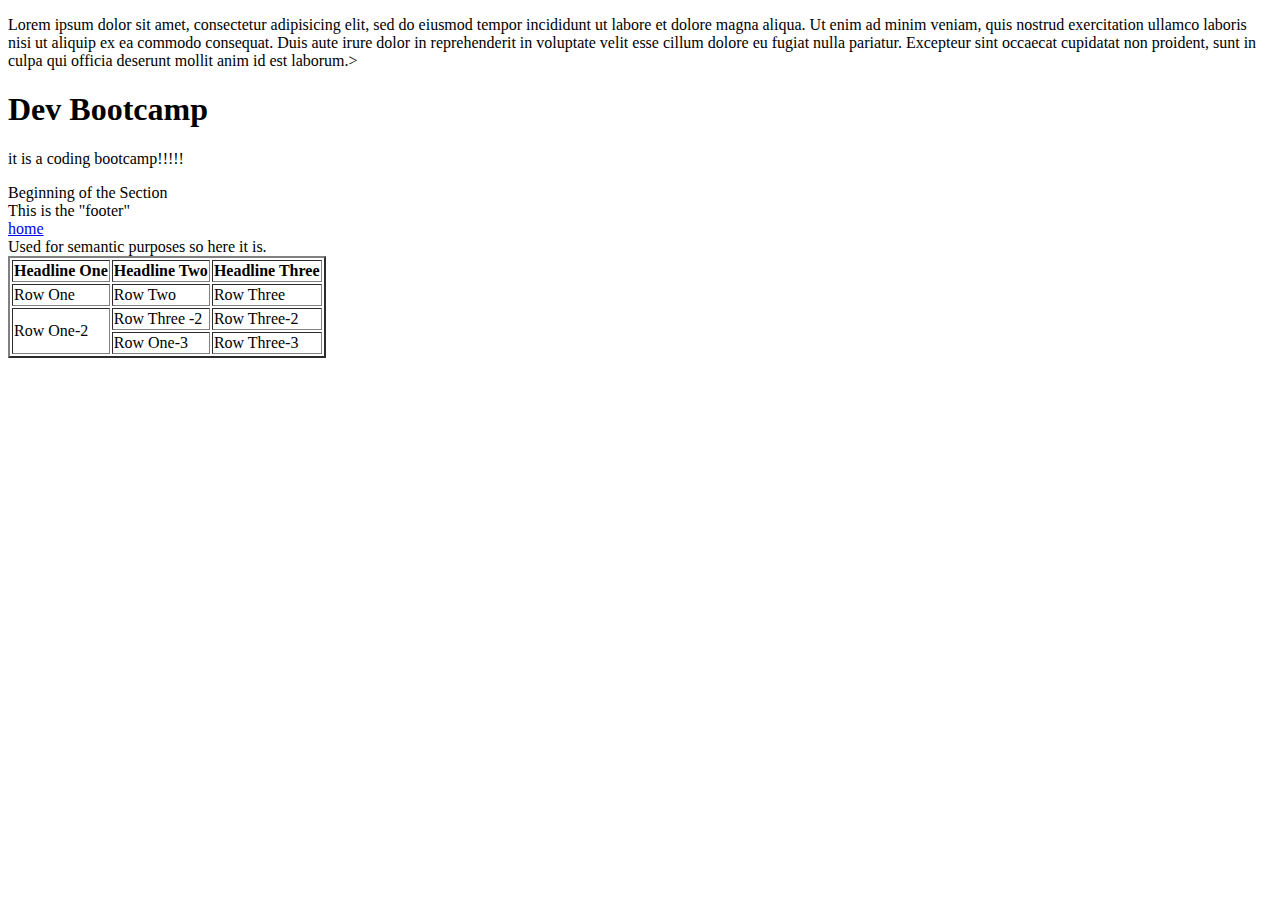
<file: html/gps/index.html>
<!DOCTYPE html>
<html>
<head>
	<title>GPS 1.2</title>
</head>
<body>
<main>
<p>
	Lorem ipsum dolor sit amet, consectetur adipisicing elit, sed do eiusmod
	tempor incididunt ut labore et dolore magna aliqua. Ut enim ad minim veniam,
	quis nostrud exercitation ullamco laboris nisi ut aliquip ex ea commodo
	consequat. Duis aute irure dolor in reprehenderit in voluptate velit esse
	cillum dolore eu fugiat nulla pariatur. Excepteur sint occaecat cupidatat non
	proident, sunt in culpa qui officia deserunt mollit anim id est laborum.>
	
	</p>

</main>
<article>
	<h1>Dev Bootcamp</h1>
	<p>it is a coding bootcamp!!!!!</p>
</article>
<section>
	<header>Beginning of the Section</header>
</section>
<section>
	<footer>This is the "footer"</footer>
</section>
<nav><a href="#">home</a></nav>
<aside>Used for semantic purposes so here it is.</aside>

<table border="2">
	<tr>
		<th>Headline One</th>
		<th>Headline Two</th>
		<th>Headline Three</th>
	</tr>
	<tr>
		<td>Row One</td>
		<td>Row Two</td>
		<td>Row Three</td>
	</tr>
	<tr>
		<td rowspan="2">Row One-2</td>
		<td>Row Three -2</td>
		<td>Row Three-2</td>
	</tr>
	<tr>
		<td>Row One-3</td>
		
		<td>Row Three-3</td>
	</tr>


</table>
</body>
<!--HTML5 semantic tags are more for the person reading the html doc.  They use the syntax as signposts and guides for more flexible code.  The most useful tags are the section tags where you can block content.

I think browser uses the order of reading top left to bottom right.

Learning to use snippets was helpful.  I made the comment that as you progress in your career as a programmer, you build the snippets that compliment your style.  Any shortcuts help when you are endlessly typing code. 

Since snippets were new, they were a bit of a challenge, worth a second and thrid look -->






</html>
</file>
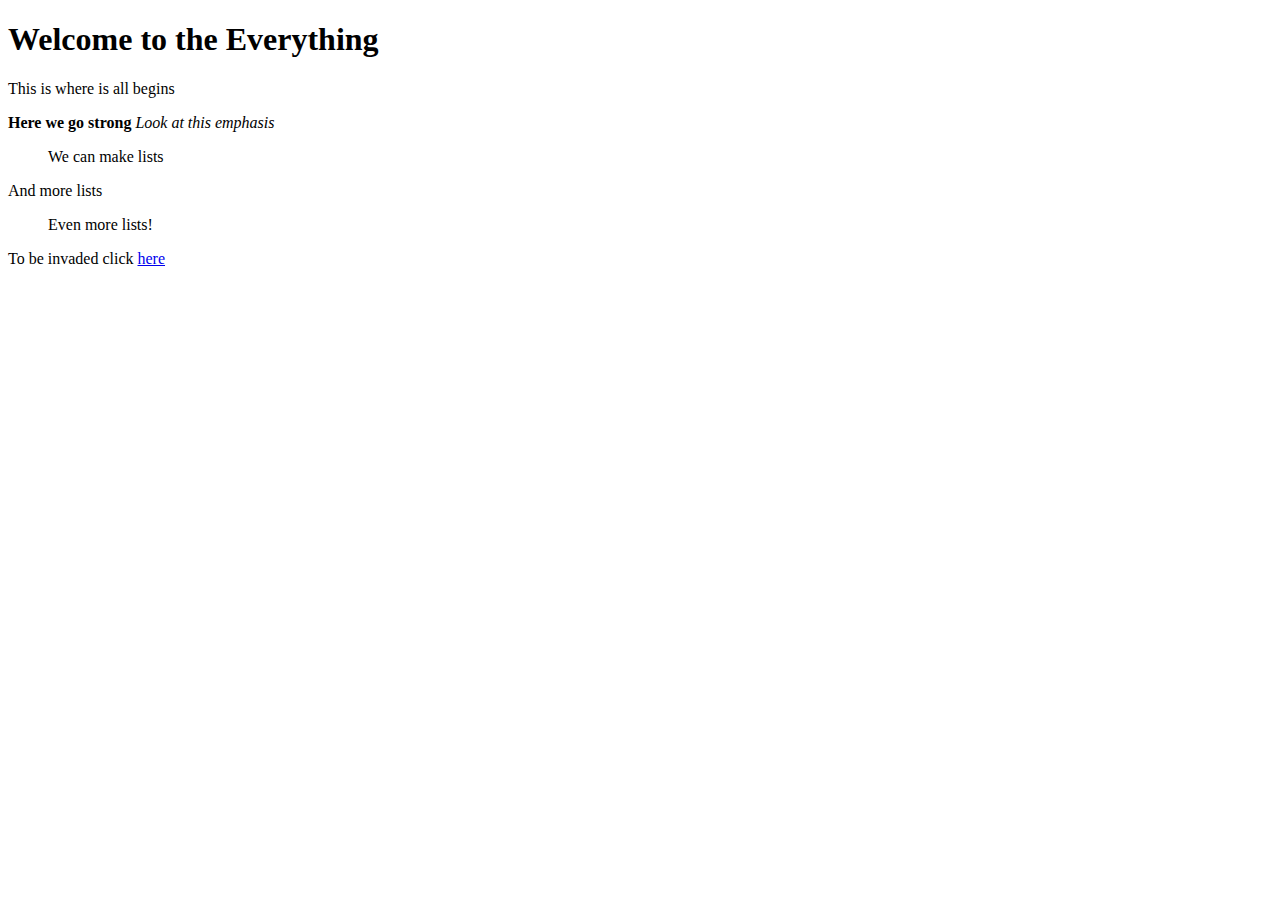
<file: html/web_basics/index.html>
<!DOCTYPE html>
<html>
  <head>
    <title> Your Title Here</title>
  </head>
  <body>
    <h1>Welcome to the Everything</h1>
    <p>This is where is all begins</p>
    <strong>Here we go strong</strong>
    <em>Look at this emphasis</em>
    <ul>We can make lists</ul>
    <li>And more lists</li>
    <ol>Even more lists!</ol>

   <p> To be invaded click <a href="https://www.youtube.com/watch?v=aOzRjfBdYlQ&t=7s">here</a>
   <p>
  </body>
</html>
</file>
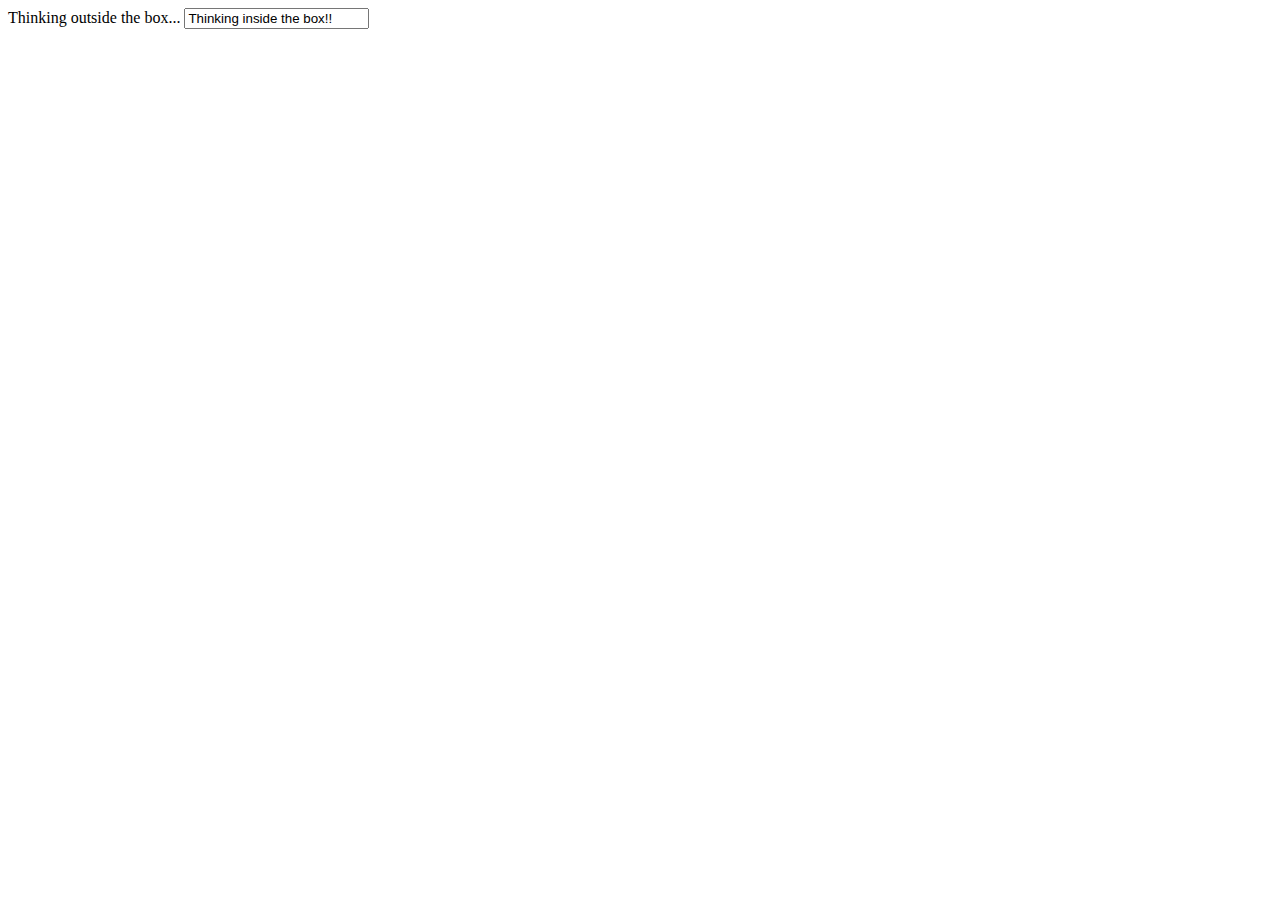
<file: web_dev/jquery/index.html>
<!DOCTYPE html>
<html>
  <head>
  <script type="text/javascript" src="jQuery.js"></script>
  <script>
  	jQuery(document).ready(function() {
  		alert("Get ready....");
  		jQuery("#textbox").val("Thinking inside the box!!");
  		  });
  </script>

    <title> The jQuery Experiment</title>
  </head>
  <body>
    Thinking outside the box...
    <input type="text" id="textbox"
  </body>
</file>
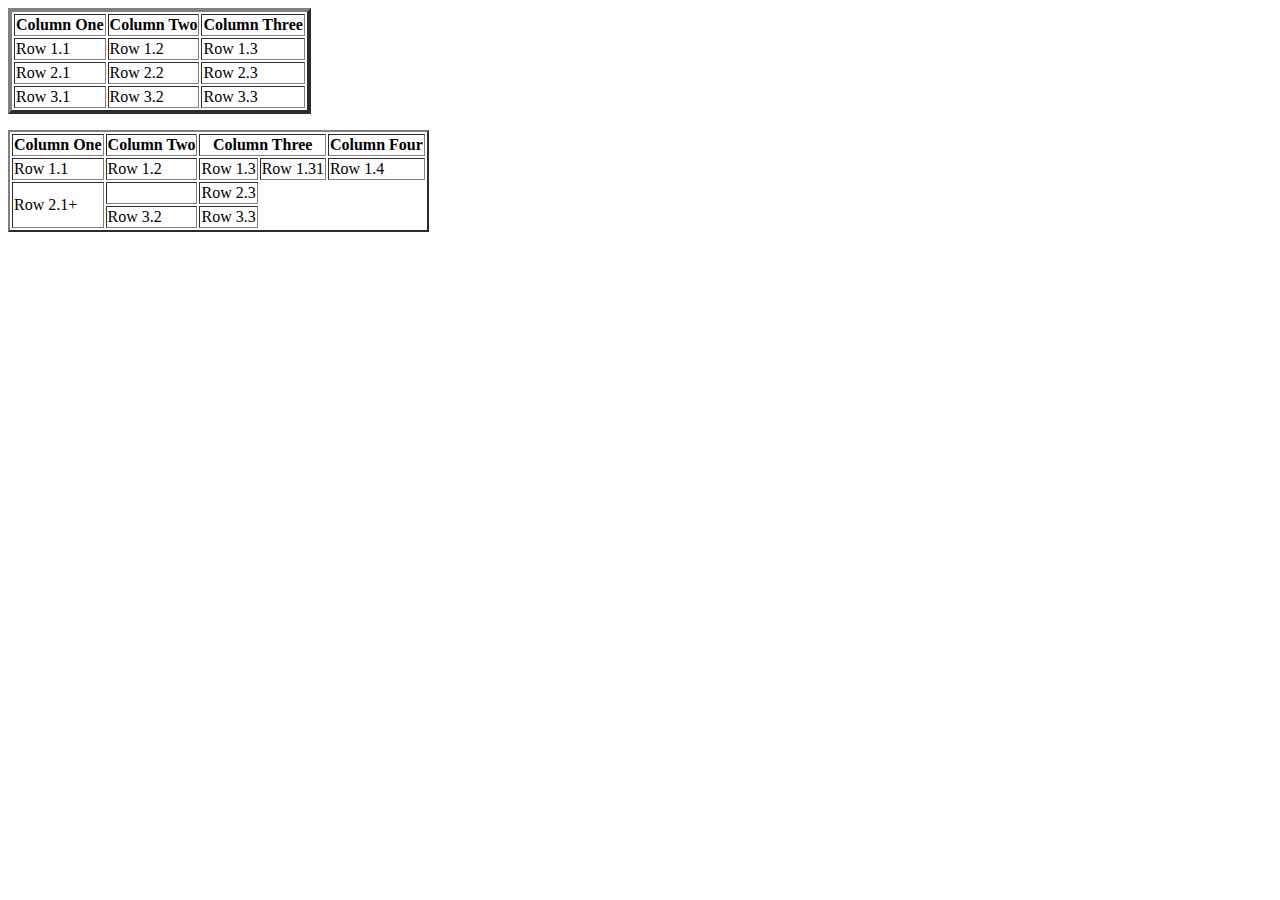
<file: html/table-practice.html>
<!DOCTYPE html>
<html>
<head>
	<title>Table for 3</title>
</head>
<body>
<table border="4">
	<tr>
		<th>Column One</th>
		<th>Column Two</th>
		<th>Column Three</th>
	</tr>
	<tr>
		<td>Row 1.1</td>
		<td>Row 1.2</td>
		<td>Row 1.3</td>
	</tr>
	<tr>
		<td>Row 2.1</td>
		<td>Row 2.2</td>
		<td>Row 2.3</td>
	</tr>
	<tr>
		<td>Row 3.1</td>
		<td>Row 3.2</td>
		<td>Row 3.3</td>
	</tr>

</table>

<p>

<table border="2">
	<tr>
		<th>Column One</th>
		<th>Column Two</th>
		<th colspan="2">Column Three</th>
		<th>Column Four</th>
		
	</tr>
	<tr>
		<td>Row 1.1</td>
		<td>Row 1.2</td>
		<td>Row 1.3</td>
		<td>Row 1.31</td>
		<td>Row 1.4</td>
	</tr>
	<tr>
		<td rowspan="2">Row 2.1+</td>
		<td>&nbsp;</td>
		<td>Row 2.3</td>
	</tr>
	<tr>
		<td>Row 3.2</td>
		<td>Row 3.3</td>
	</tr>

</table>
</body>
</html>
</file>
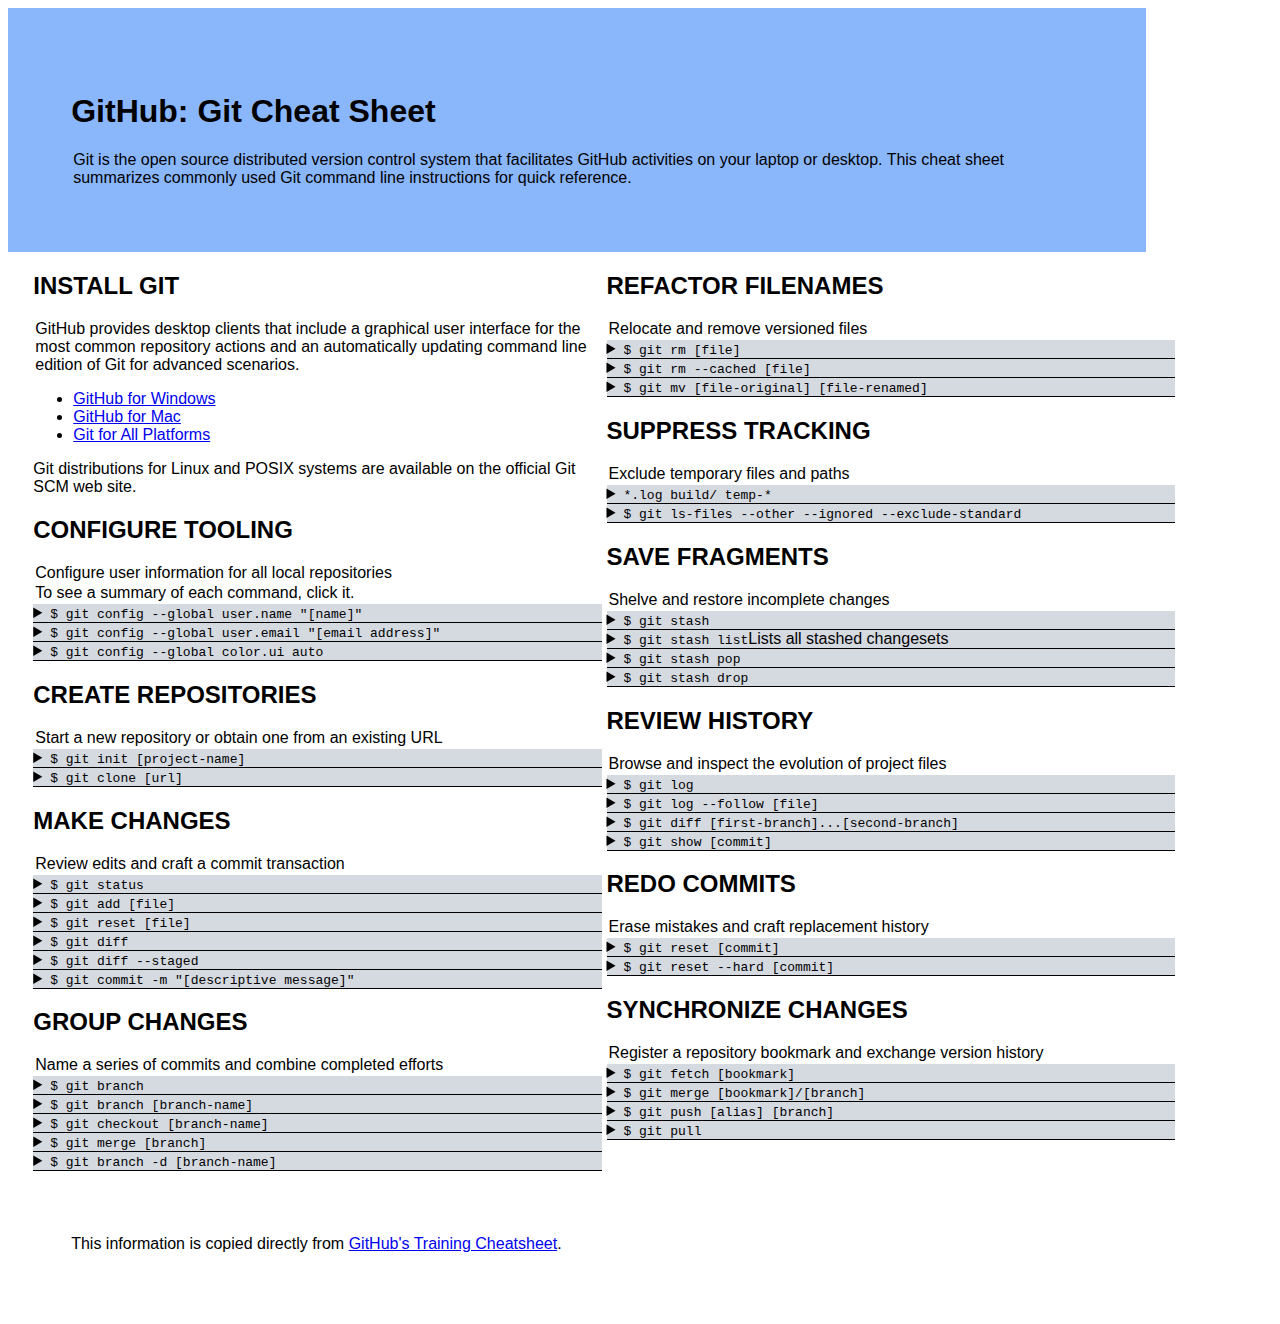
<file: css/gps/gps2-1.html>
<!--
Write your names here:
1. Joe Antoun
2. Sarah Bartell
We spent [#] hours on this challenge.
-->

<!-- This challenge uses HTML5 syntax that may not be available in all browsers (It works in Chrome and Safari, from my testing. (<details> and<summary>). -->

<!DOCTYPE html>
<html lang="en">
  <head>
    <meta charset="UTF-8">
    <link rel="stylesheet" href="gps2-1.css">  <!-- Insert a link to the stylesheet here -->
    <title>Git Cheat Sheet</title>
  </head>

  <body>
    <header>
      <h1>GitHub: Git Cheat Sheet</h1>
      <p id="frontbox">Git is the open source distributed version control system that
        facilitates GitHub activities on your laptop or desktop.
        This cheat sheet summarizes commonly used Git command line
        instructions for quick reference.</p>
    </header>

    <section class="column-1">
      <article>
        <h2>INSTALL GIT</h2>
        <p>GitHub provides desktop clients that include a graphical user
        interface for the most common repository actions and an automatically
        updating command line edition of Git for advanced scenarios.</p>
        <ul>
          <li><a href="https://windows.github.com">GitHub for Windows</a></li>
          <li><a href="https://mac.github.com">GitHub for Mac</a></li>
          <li><a href="http://git-scm.com">Git for All Platforms</a></li>
        </ul>

        Git distributions for Linux and POSIX systems are available on the
        official Git SCM web site.
      </article>

      <article>
        <h2>CONFIGURE TOOLING</h2>
        <p>Configure user information for all local repositories</p>
        <p> To see a summary of each command, click it.</p>

        <details>
          <summary><code>$ git config --global user.name "[name]"</code></summary>
          <p>Sets the name you want attached to your commit transactions</p>
        </details>

        <details>
          <summary><code>$ git config --global user.email "[email address]"</code></summary>
          <p>Sets the email you want atached to your commit transactions</p>
        </details>

        <details>
          <summary><code>$ git config --global color.ui auto</code></summary>
          <p>Enables helpful colorization of command line output</p>
        </details>
      </article>

      <article>
        <h2>CREATE REPOSITORIES</h2>
        <p>Start a new repository or obtain one from an existing URL</p>

        <details>
          <summary><code>$ git init [project-name]</code></summary>
          <p>Creates a new local repository with the specified name</p>
        </details>

        <details>
          <summary><code>$ git clone [url]</code></summary>
          <p>Downloads a project and its entire version history</p>
        </details>
      </article>

      <article>
        <h2>MAKE CHANGES</h2>
        <p>Review edits and craft a commit transaction</p>

        <details>
          <summary><code>$ git status</code></summary>
          <p>Lists all new or modified files to be committed</p>
        </details>

        <details>
          <summary><code>$ git add [file]</code></summary>
          <p>Snapshots the file in preparation for versioning</p>
        </details>

        <details>
          <summary><code>$ git reset [file]</code></summary>
          <p>Unstages the file, but preserve its contents</p>
        </details>

        <details>
          <summary><code>$ git diff</code></summary>
          <p>Shows file differences not yet staged</p>
        </details>

        <details>
          <summary><code>$ git diff --staged</code></summary>
          <p>Shows file differences between staging and the last file version</p>
        </details>

        <details>
          <summary><code>$ git commit -m "[descriptive message]"</code></summary>
          <p>Records file snapshots permanently in version history</p>
        </details>
      </article>

      <article>
        <h2>GROUP CHANGES</h2>
        <p>Name a series of commits and combine completed efforts</p>

        <details>
          <summary><code>$ git branch</code></summary>
          <p>Lists all local branches in the current repository</p>
        </details>

        <details>
          <summary><code>$ git branch [branch-name]</code></summary>
          <p>Creates a new branch</p>
        </details>

        <details>
          <summary><code>$ git checkout [branch-name]</code></summary>
          <p>Switches to the specified branch and updates the working directory</p>
        </details>

        <details>
          <summary><code>$ git merge [branch]</code></summary>
          <p>Combines the specified branch’s history into the current branch</p>
        </details>

        <details>
          <summary><code>$ git branch -d [branch-name]</code></summary>
          <p>Deletes the specified branch</p>
        </details>
      </article>
    </section>

    <section class="column-2">
      <article>
        <h2>REFACTOR FILENAMES</h2>
        <p>Relocate and remove versioned files</p>

        <details>
          <summary><code>$ git rm [file]</code></summary>
          <p>Deletes the file from the working directory and stages the deletion</p>
        </details>

        <details>
          <summary><code>$ git rm --cached [file]</code></summary>
          <p>Removes the file from version control but preserves the file locally</p>
        </details>

        <details>
          <summary><code>$ git mv [file-original] [file-renamed]</code></summary>
          <p>Changes the file name and prepares it for commit</p>
        </details>
      </article>

      <article>
        <h2>SUPPRESS TRACKING</h2>
        <p>Exclude temporary files and paths</p>

        <details>
          <summary><code>*.log
                    build/
                    temp-*
          </code></summary>
          <p>A text file named .gitignore suppresses accidental versioning of files and paths matching the specified paterns</p>
        </details>

        <details>
          <summary><code>$ git ls-files --other --ignored --exclude-standard</code></summary>
          <p>Lists all ignored files in this project</p>
        </details>
      </article>

      <article>
        <h2>SAVE FRAGMENTS</h2>
        <p>Shelve and restore incomplete changes</p>

        <details>
          <summary><code>$ git stash</code></summary>
          <p>Temporarily stores all modified tracked files</p>
        </details>

        <details>
          <summary><code>$ git stash list</code>Lists all stashed changesets</summary>
          <p></p>
        </details>

        <details>
          <summary><code>$ git stash pop</code></summary>
          <p>Restores the most recently stashed files</p>
        </details>

        <details>
          <summary><code>$ git stash drop</code></summary>
          <p>Discards the most recently stashed changeset</p>
        </details>

      </article>

      <article>
        <h2>REVIEW HISTORY</h2>
        <p>Browse and inspect the evolution of project files</p>

        <details>
          <summary><code>$ git log</code></summary>
          <p>Lists version history for the current branch</p>
        </details>

        <details>
          <summary><code>$ git log --follow [file]</code></summary>
          <p>Lists version history for a file, including renames</p>
        </details>

        <details>
          <summary><code>$ git diff [first-branch]...[second-branch]</code></summary>
          <p>Shows content differences between two branches</p>
        </details>

        <details>
          <summary><code>$ git show [commit]</code></summary>
          <p>Outputs metadata and content changes of the specified commit</p>
        </details>
      </article>

      <article>
        <h2>REDO COMMITS</h2>
        <p>Erase mistakes and craft replacement history</p>

        <details>
          <summary><code>$ git reset [commit]</code></summary>
          <p>Undoes all commits after [commit], preserving changes locally</p>
        </details>

        <details>
          <summary><code>$ git reset --hard [commit]</code></summary>
          <p>Discards all history and changes back to the specified commit</p>
        </details>
      </article>

      <article>
        <h2>SYNCHRONIZE CHANGES</h2>
        <p>Register a repository bookmark and exchange version history</p>

        <details>
          <summary><code>$ git fetch [bookmark]</code></summary>
          <p>Downloads all history from the repository bookmark</p>
        </details>

        <details>
          <summary><code>$ git merge [bookmark]/[branch]</code></summary>
          <p>Combines bookmark’s branch into current local branch</p>
        </details>

        <details>
          <summary><code>$ git push [alias] [branch]</code></summary>
          <p>Uploads all local branch commits to GitHub</p>
        </details>

        <details>
          <summary><code>$ git pull</code></summary>
          <p>Downloads bookmark history and incorporates changes</p>
        </details>
      </article>
    </section>

    <footer>
      This information is copied directly from <a href="https://training.github.com/kit/downloads/github-git-cheat-sheet.pdf">GitHub's Training Cheatsheet</a>.
    </footer>
  <!-- Add your reflection here as a comment. -->
  <!--CSS positioning is the most difficult area of CSS to understand.  Knowing how all the boxes interact really takes a lot of practice, trial & error, and experience.  What makes it even more difficult is if you move pieces around too much, you end up with everything out of proportion, like a tangled ball of fishing string.  I'm the type of person who likes CSS so I enjoyed the learning competencies, but I have a tendency to sometimes shoot before I aim, which can get you in trouble in this language if you're just thrashing around. -->
  </body>
</html>
</file>
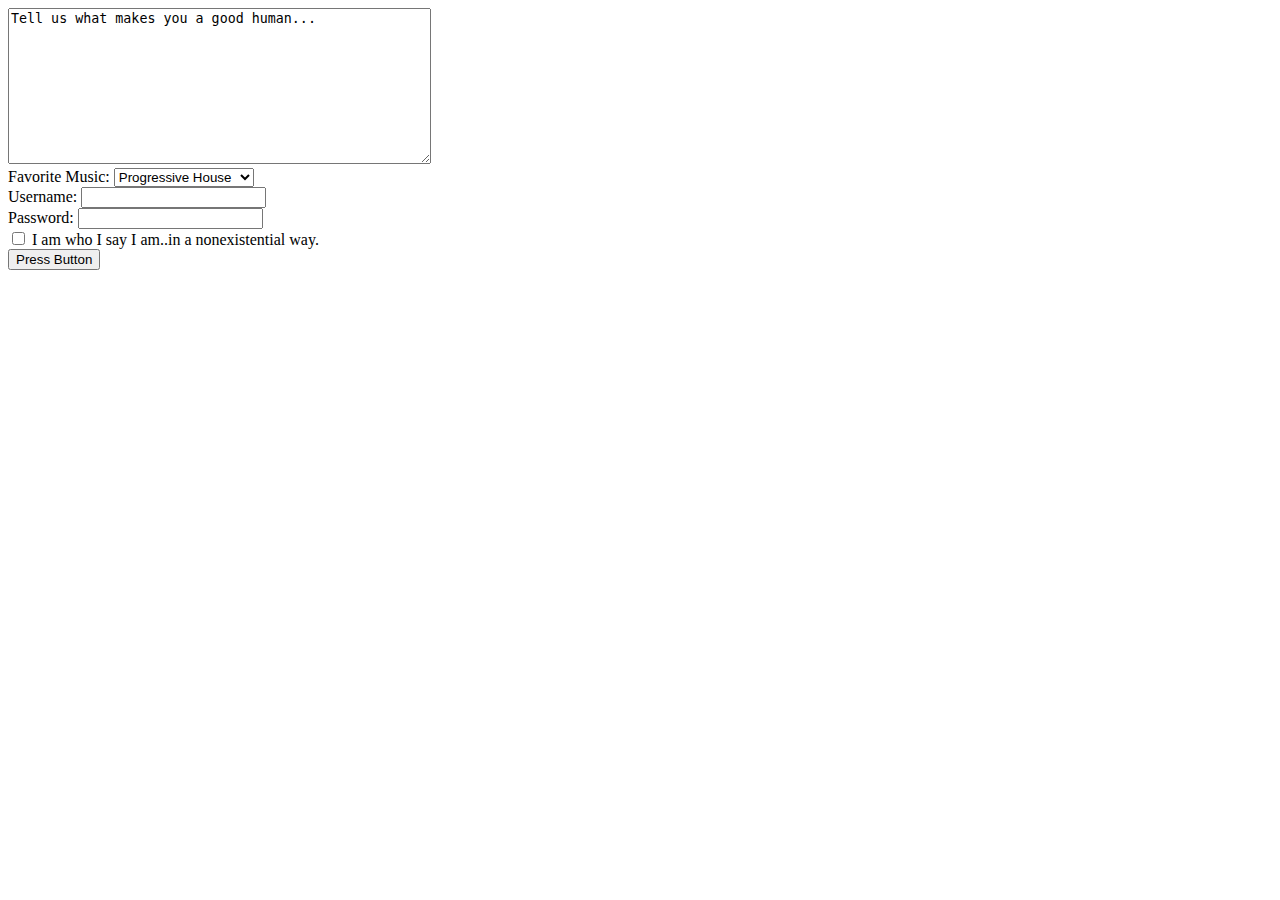
<file: html/forms/practice-form.html>
<!DOCTYPE html>
<html>
<head>
	<title></title>
</head>
<body>
<form action="success.html" method="post">
  <div>
    
    <textarea name="textarea"
   rows="10" cols="50">Tell us what makes you a good human...</textarea>
  <div>
      <label>Favorite Music:</label>
      <select name="genere">
        <option value="progressive house">Progressive House</option>
        <option value="old school hip hop">Old School Hip Hop</option>
        <option value="90's alternative">90's Alternative</option>
      </select>
    <div>
</div>
    <label>Username:</label>
    <input type="text" name="fullname">
  </div>
  </div>
    <label>Password:</label>
    <input type="password" name="password">
  </div>
<div>
<div>
      <input type="checkbox" name="cb-agree" value="agree">
      I am who I say I am..in a nonexistential way.
    </div>
  <button type="submit">Press Button</button>
</div>

</form>
</body>
</html>
</file>
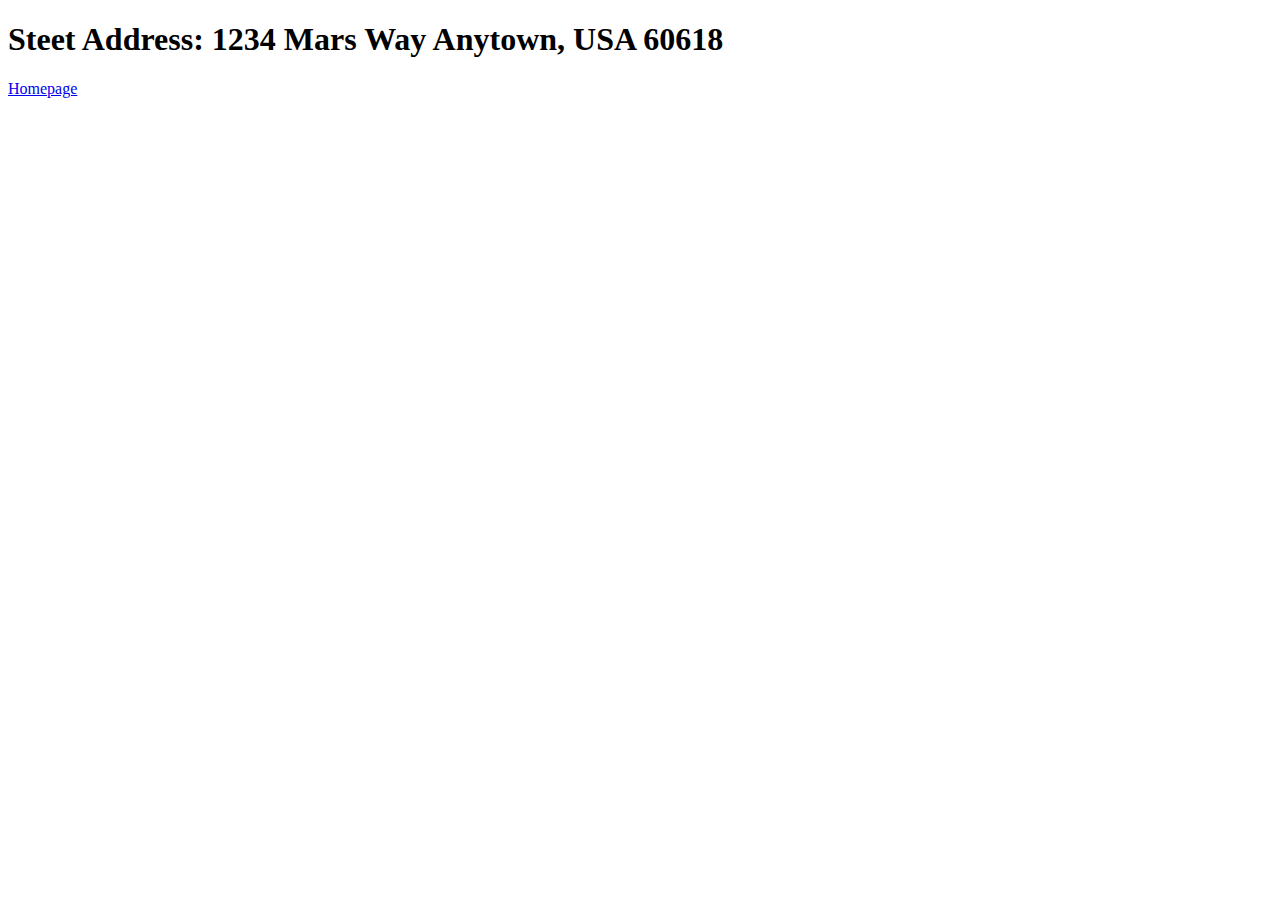
<file: html/moon_bootz/contact.html>
<!DOCTYPE html>
<html>
<head>
	<title>Contact info for MoonBootz</title>
</head>
<body>
<h1>
Steet Address:
1234 Mars Way
Anytown, USA 60618</h1>

<footer><a href="index.html">Homepage</a></footer>
</body>
</html>
</file>
<file: css/gps/gps2-1.css>
header {
  background-color: #8ab6fc;
  width: 80%;
  padding: 5%;
}

.column-1 {
  display: inline-block;
  vertical-align: top;
  width: 45%;
  padding-left: 2%;
}

.column-2 {
  display: inline-block;
  vertical-align: top;
  width: 45%;
  padding-right: 2%;
}

footer {
  width: 80%;
  padding: 5%;
}

h1, h2 {
  font-family: "Helvetica", sans-serif;
}

summary {
  background-color: #d5d9e0;
  border-bottom: 1px solid black;
}

body {
  font-family: "Helvetica", sans-serif;
}

p {
  margin: 2px;
}
</file>
